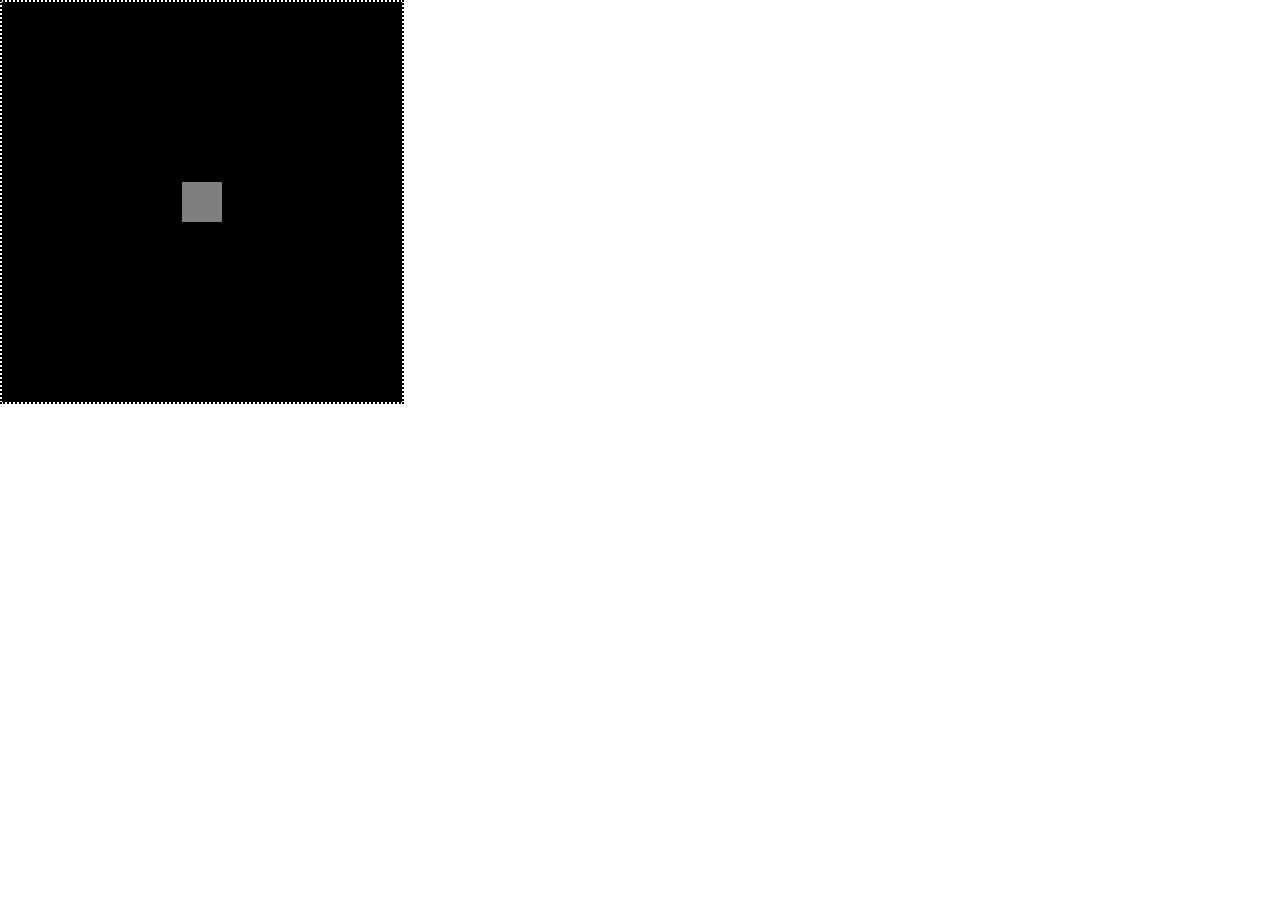
<file: C009/index.html>
<!DOCTYPE html>
<html>

<head>
    <script src="p5.js"></script>
    <script src="p5.dom.min.js"></script>
    <script src="p5.sound.min.js"></script>
    <script src="p5.play.js"></script>
    <link rel="stylesheet" type="text/css" href="style.css">
    <meta charset="utf-8">

</head>

<body>
    <script src="sketch.js"></script>


</body>

</html>
</file>
<file: C009/style.css>
html, body {
  margin: 0;
  padding: 0;
}
canvas {
  display: block;
  border: 2px dotted;
  color: black;
}
</file>
